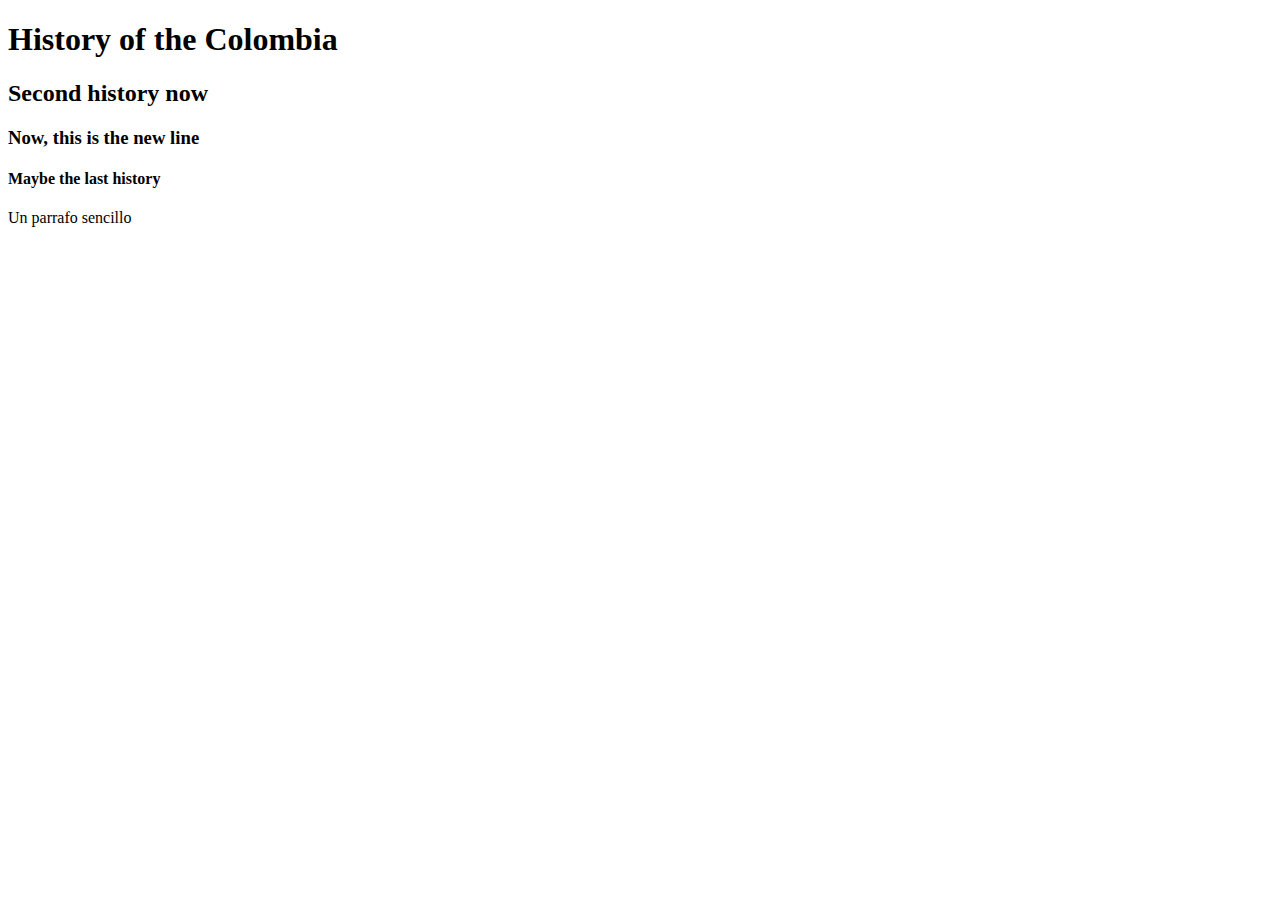
<file: index.html>
<!DOCTYPE html>
<html lang="en">
<head>
    <meta charset="UTF-8">
    <meta http-equiv="X-UA-Compatible" content="IE=edge">
    <meta name="viewport" content="width=device-width, initial-scale=1.0">
    <title>Go</title>
</head>
<body>
    <h1>History of the Colombia</h1>
    <h2>Second history now</h2>
    <h3>Now,  this is the new line</h3>
    <h4>Maybe the last history</h4>
    <p>Un parrafo sencillo</p>
</body>
</html>
</file>
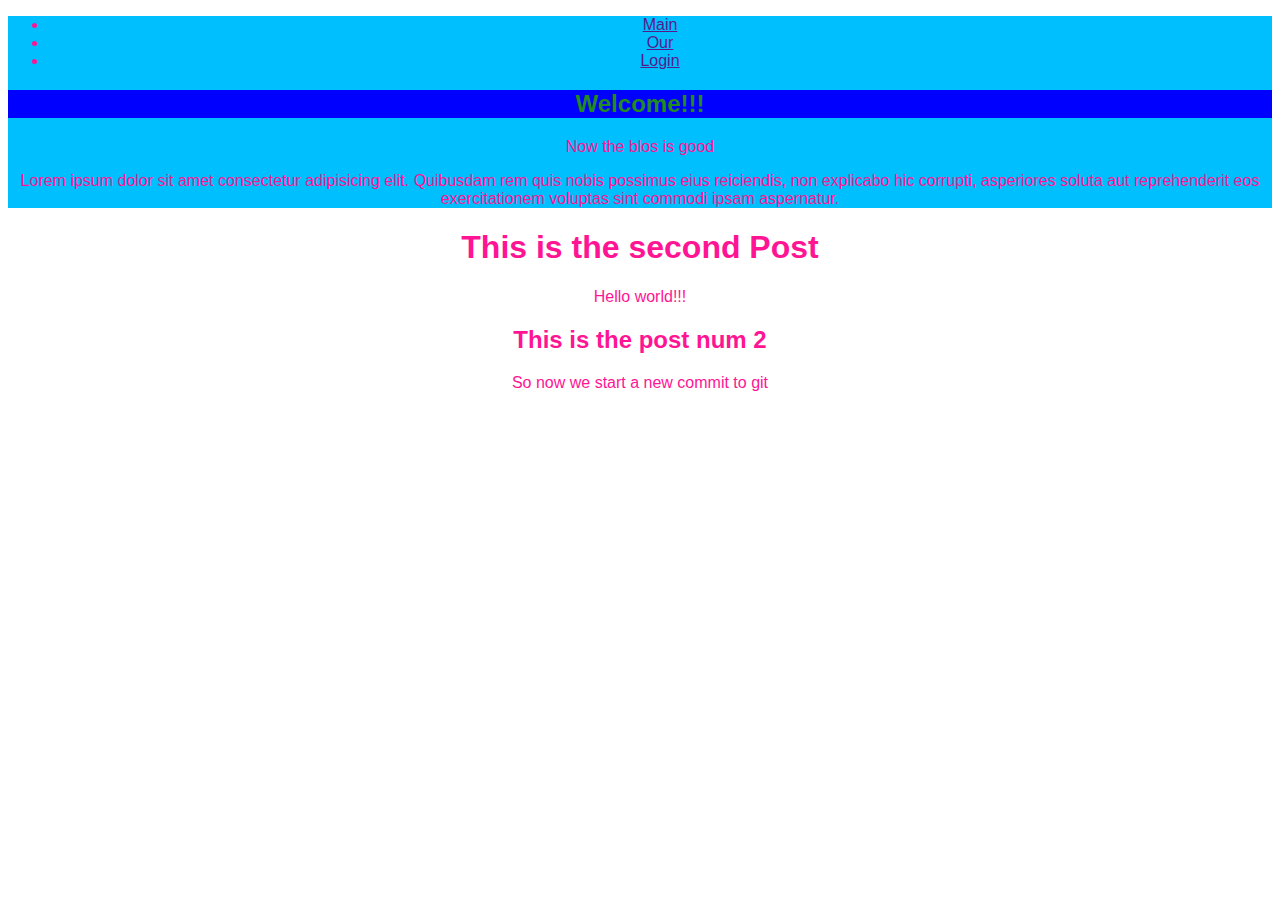
<file: blogpost.html>
<!DOCTYPE html>
<html lang="en">
<head>
    <meta charset="UTF-8">
    <meta http-equiv="X-UA-Compatible" content="IE=edge">
    <meta name="viewport" content="width=device-width, initial-scale=1.0">
    <title>Blogpost</title>
    <link rel="stylesheet" href="./css/styles.css">
</head>
<body>
    <header>
        <nav>
            <ul>
                <li><a href="">Main</a></li>
                <li><a href="">Our</a></li>
                <li><a href="">Login</a></li>
            </ul>
        </nav>

        <div class="header2">
            <h2 class="header-2">Welcome!!!</h2>
            <p>Now the blos is good</p>
            <p>Lorem ipsum dolor sit amet consectetur adipisicing elit. Quibusdam rem quis nobis possimus eius reiciendis, non explicabo hic corrupti, asperiores soluta aut reprehenderit eos exercitationem voluptas sint commodi ipsam aspernatur.</p>
        </div>
    </header>

    <h1>This is the second Post</h1>
    <p>Hello world!!!</p>
    <h2>This is the post num 2</h2>
    <p>So now we start a new commit to git</p>
</body>
</html>
</file>
<file: css/styles.css>
body {
    text-align: center;
    font-family: Arial, Helvetica, sans-serif;
    color: deeppink;
}
header {
    background-color: deepskyblue;
    border-color: dimgray;
}

.header-2 {
    color: forestgreen;
    background-color: blue;
}
</file>
